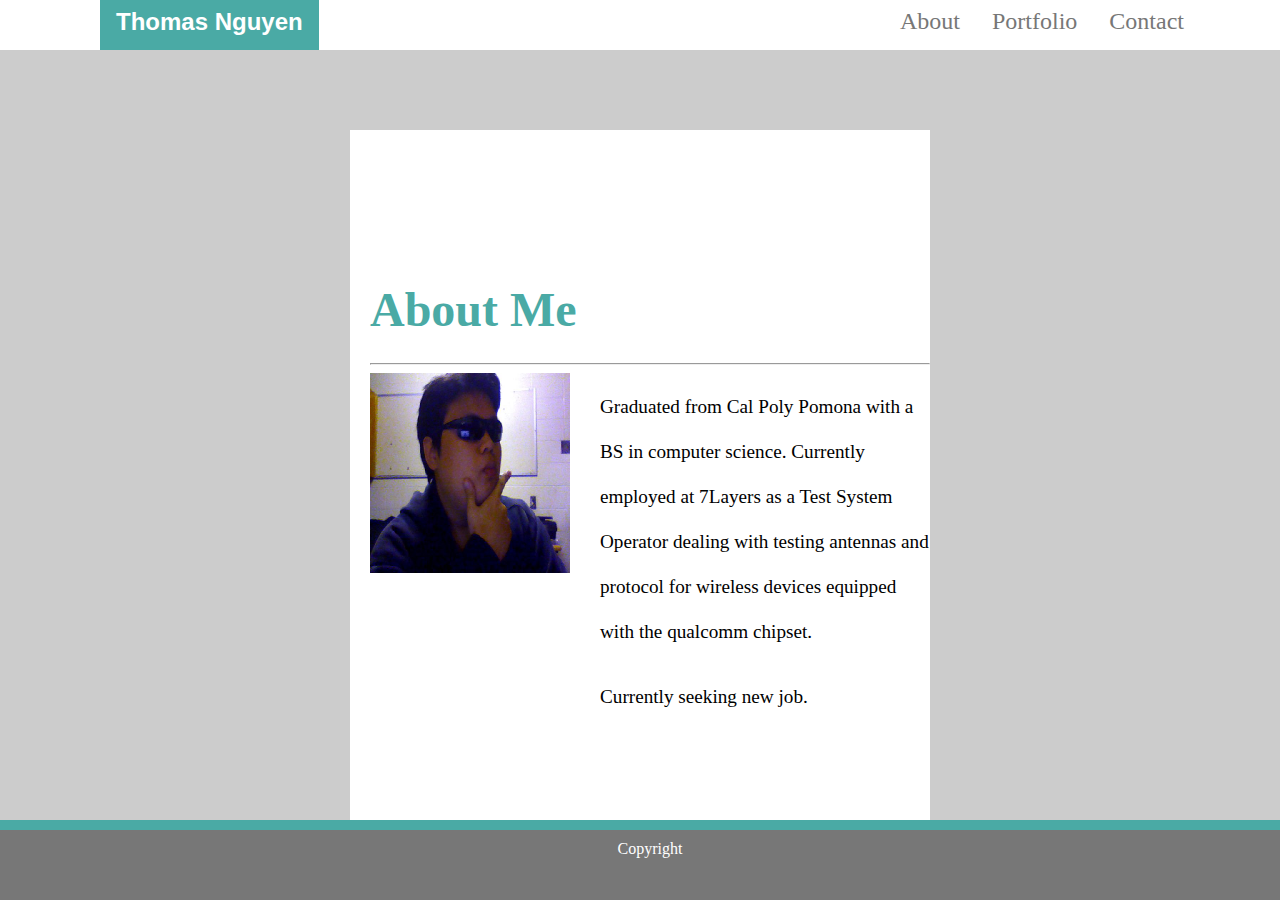
<file: index.html>
<!DOCTYPE html>
<html lang="en">

<!-- `font-family: 'Georgia', Times, Times New Roman, serif;`-->
<!-- 'Arial', 'Helvetica Neue', Helvetica, sans-serif;`-->

<head>
    <meta charset="UTF-8">
    <meta name="viewport" content="width=device-width, initial-scale=1.0">
    <meta http-equiv="X-UA-Compatible" content="ie=edge">
    <title>Document</title>
    <link rel="stylesheet" href="assets/css/style.css">
    <!---<link rel="stylesheet" href="style.css">    add the style sheet here-->
</head>

<body>
    
    <ul>
        <li style="float:left">
            <a class="name" style="margin-left:100px">
                <b>Thomas Nguyen</b>
            </a>
        </li>
    </li>
    <li style="padding-right:80px">
        <a href="contact.html">Contact</a>
    </li>
    <li>
        <a href="portfolio.html">Portfolio</a>
    </li>
    <li>
        <a href="index.html">About</a>
    </li>
    </ul>


    <div class="aboutMe">
        <h1 style="color:#4aaaa5">About Me</h1>
        <br>
        <hr>
        <img src="assets/images/317826_459624214080129_660568059_n.jpg" alt="Unable to load image">
        <p id="aboutMeText" style="font-size:120%">Graduated from Cal Poly Pomona with a BS in computer science. Currently employed at 7Layers as a Test System Operator dealing with testing
            antennas and protocol for wireless devices equipped with the qualcomm chipset. 
        </p>

        <p id="aboutMeText"style="font-size:120%"> 
            Currently seeking new job.
        </p>


    </div>


    <div class="navbar">
        <a style="float:center">Copyright</a>
    </div>
</body>

</html>
</file>
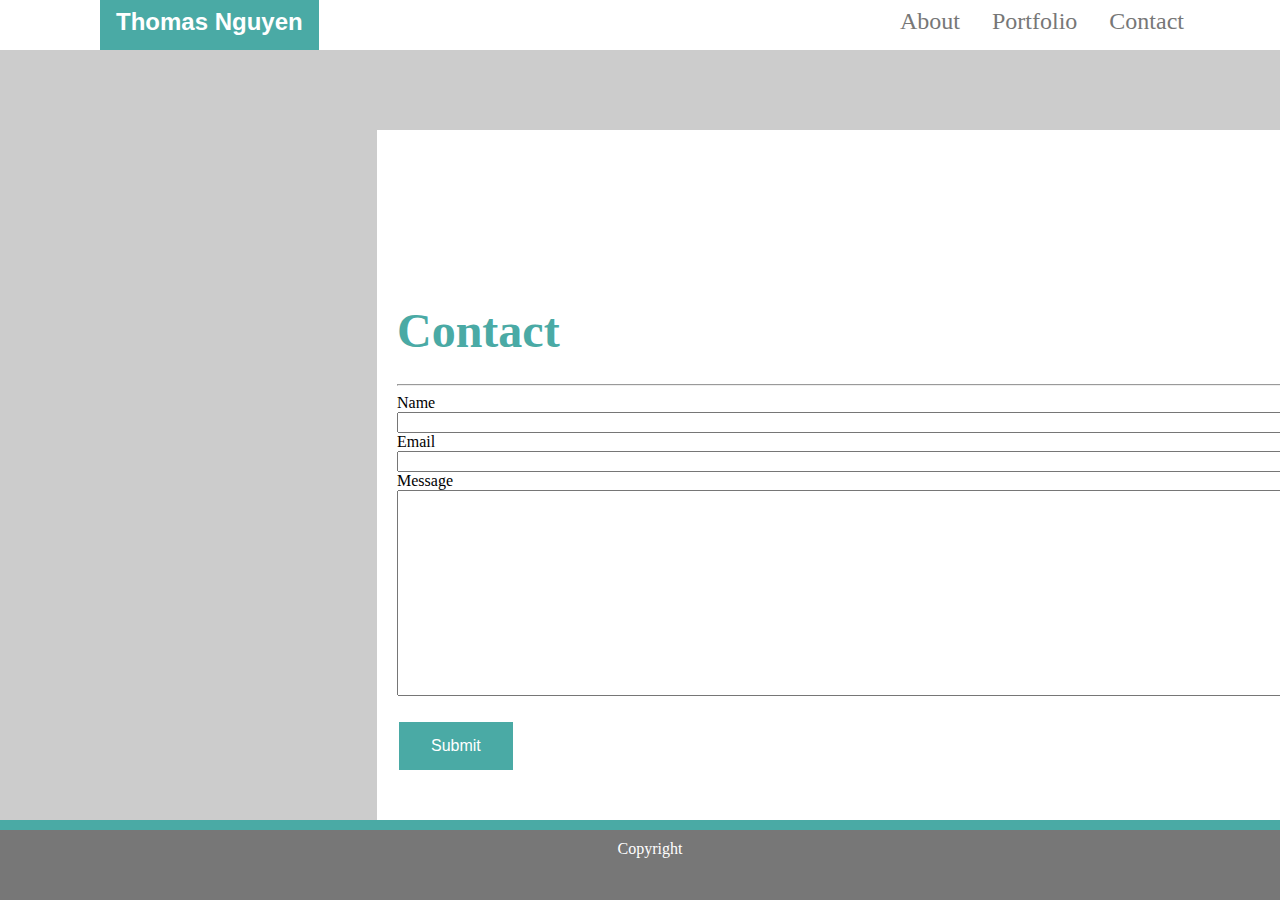
<file: contact.html>
<!DOCTYPE html>
<html lang="en">

<head>
    <meta charset="UTF-8">
    <meta name="viewport" content="width=device-width, initial-scale=1.0">
    <meta http-equiv="X-UA-Compatible" content="ie=edge">
    <link rel="stylesheet" href="assets/css/style.css">
    <title>Document</title>
</head>

<body>

    <ul>
        <li style="float:left">
            <a class="name" style="margin-left:100px">
                <b>Thomas Nguyen</b>
            </a>
        </li>
        <li style="padding-right:80px">
            <a href="contact.html">Contact</a>
        </li>
        <li>
            <a href="portfolio.html">Portfolio</a>
        </li>
        <li>
            <a href="index.html">About</a>
        </li>
    </ul>

    <div class="contactBox">
        <h1 style="color:#4aaaa5">Contact</h1>
        <br>
        <hr>


        <a>Name</a>
        <br>
        <input type="text" name="name" style="width:900px">
        <br>
        <a>Email</a>
        <br>
        <input type="text" name="email" style="width:900px">
        <br>
        <a>Message</a>
        <br>
        <textarea type="text" name="message" style="width:900px; height:200px"></textarea>
        <br>
        <br>
        <button class="button">Submit</button>

    </div>

    <div class="navbar">
        <a style="float:center">Copyright</a>
    </div>

</body>

</html>
</file>
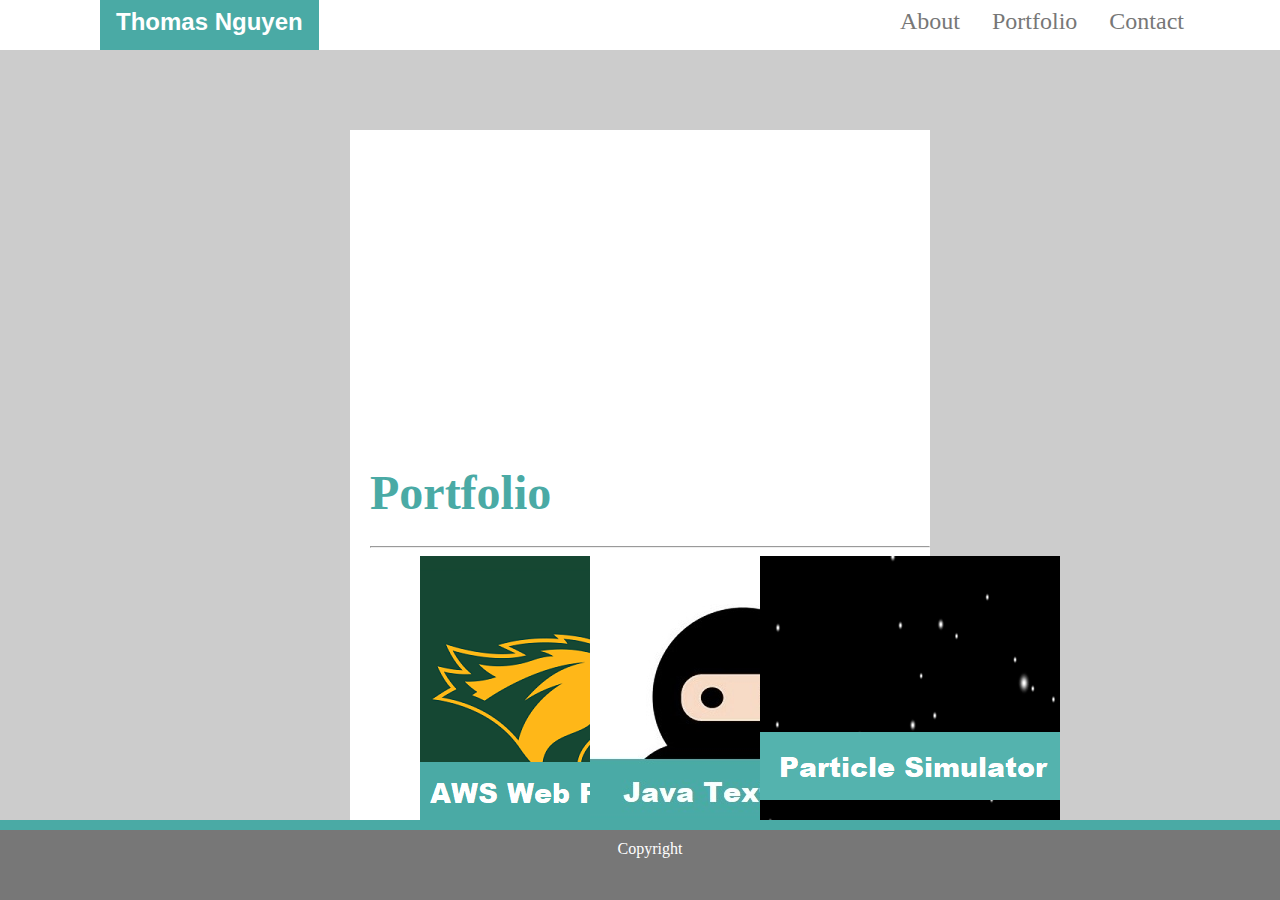
<file: portfolio.html>
<!DOCTYPE html>
<html lang="en">

<head>
    <meta charset="UTF-8">
    <meta name="viewport" content="width=device-width, initial-scale=1.0">
    <meta http-equiv="X-UA-Compatible" content="ie=edge">
    <link rel="stylesheet" href="assets/css/style.css">
    <title>Document</title>
</head>

<body>
    <ul>

        <li style="float:left">
            <a class="name" style="margin-left:100px">
                <b>Thomas Nguyen</b>
            </a>
        </li>
        <li style="padding-right:80px">
            <a href="contact.html">Contact</a>
        </li>
        <li>
            <a href="portfolio.html">Portfolio</a>
        </li>
        <li>
            <a href="index.html">About</a>
        </li>
    </ul>

    <div class="listOfStuff">
        <h1 style="color:#4aaaa5">Portfolio</h1>
        <br>
        <hr>
        <div class="flex-grid">
            <div class="col" style="padding-left:50px">
                <div class="project1">
                    <a href="https://github.com/TeamNotSoBad/demo-web-project" target="_blank">
                        <img src="assets/images/cPKOPfi3_400x400.png" alt="Bronco" style="width:300px; height:300px">
                    </a>
                </div>
            </div>
            <div class="col">
                <div class="project2">
                    <a href="https://github.com/tealeafnguyen/CS141-GroupProject" target="_blank">
                        <img src="assets/images/ninjaoctopus_400x400.jpg" alt="Some game" style="width:300px; height:300px">
                    </a>
                </div>
            </div>
            <div class="col">
                <div class="project3">
                    <a href="https://github.com/tealeafnguyen/Gravity-Simulator" target="_blank">
                        <img src="assets/images/white-particles-flying-vertically_bt5paqwe__F0000.png" alt="Particle Collision" style="width:300px; height:300px">
                    </a>
                </div>
            </div>
        </div>

    </div>


    <div class="navbar">
        <a style="float:center">Copyright</a>
    </div>
</body>

</html>
</file>
<file: assets/css/style.css>
#aboutMeText {
        line-height:45px;
        position: relative;
        margin-left: 230px;
    }

    body{
        background-color: #cccccc
    }

    img {
        height: 200px;
        width: 200px;
        position: absolute;

    }

    h1 {
        font-size: 300%;
        margin: 0;
        padding: 0;
    }

    .aboutMe {
        align-content: center;
        width: device-width;
        height: 700px;
        background-color: #ffffff;
        padding: 0px;
        padding-top: 30px;
        padding-left: 20px;
        margin-left: 350px;
        margin-right: 350px;
        margin-top: 50px;
        margin-bottom: 107px;
    }

    .contactBox{
        width: 1000px;
        height: 700px;
        align-content:center;
        background-color:#ffffff;
        display:block;
        padding-top: 30px;
        padding-left: 20px;
        margin-left: 377px;
        margin-right: 350px;
        margin-top: 50px;
        margin-bottom: 107px;

        position :fixed;

    }


    ul {
        padding-top: 100px;
        top: -30px;
        position: relative;
        list-style-type: none;
        margin-bottom: 0;
        padding: 0px;
        overflow: hidden;
        background-color: #ffffff;
        font-size: 150%;
        font-family: Georgia, 'Times New Roman', Times, serif;
    }

    li {
        float: right;
        margin: 0px;
    }

    body {
        position: relative;
    }

    li a {
        display: block;
        color: #777777;
        text-align: center;
        padding: 14px 16px;
        text-decoration: none;
    }

    .name {
        background-color: #4aaaa5;
        font-family: Arial;
        color: white;

    }

    html,
    body {
        margin: 0;
        padding: 0;
        position: fixed;
        top: 0px;
        bottom: 0px;
        left: 0px;
        right: 0px;

    }

    .navbar {
        border-top: 10px solid;
        border-color: #4aaaa5;
        align-content: bottom;
        width: 100%;
        height: 50px;
        background-color: #777777;
        padding: 10px;
        position: fixed;
        margin: 0;
        bottom: 0px;
        text-align: center;
        overflow: hidden;
    }

    .navbar a {
        color: white;
    }

    .button {
        position:fixed;
        background-color: #4aaaa5;
        border: none;
        color: white;
        padding: 15px 32px;
        text-align: center;
        text-decoration: none;
        display: inline-block;
        font-size: 16px;
        margin: 4px 2px;
        cursor: pointer;
    }

    .listOfStuff {
        align-content: center;
        width: device-width;
        height: 700px;
        background-color: #ffffff;
        padding: 0px;
        padding-top: 30px;
        padding-left: 20px;
        margin-left: 350px;
        margin-right: 350px;
        margin-top: 50px;
        margin-bottom: 107px;
    }

    .flex-grid {
        display: flex;
        justify-content: space-between;
    }

    .col {
        display: flex;
        align-items: center;
        flex: 1;
    }
</file>
